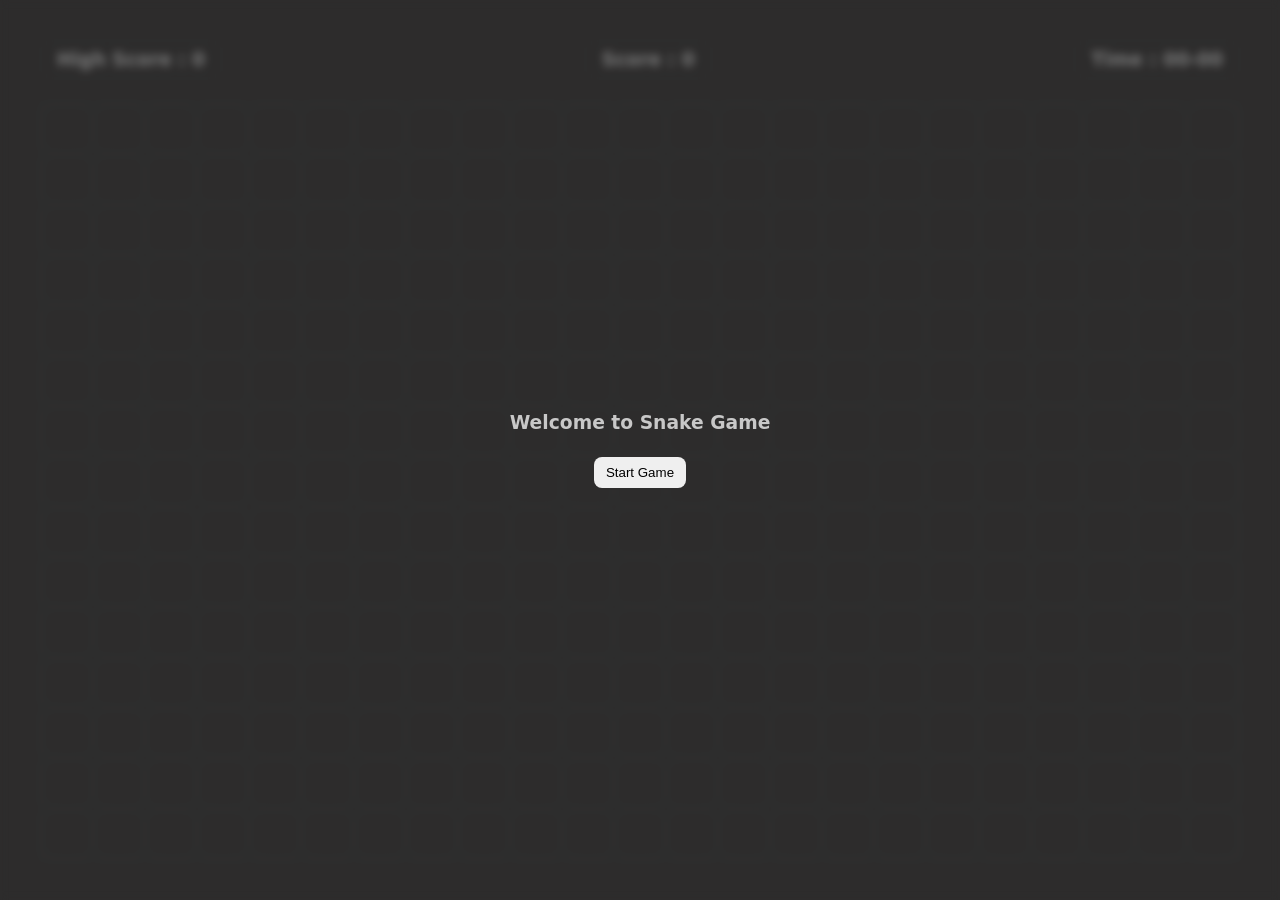
<file: Snake Game/index.html>
<!DOCTYPE html>
<html lang="en">
<head>
    <meta charset="UTF-8">
    <meta name="viewport" content="width=device-width, initial-scale=1.0">
    <title>Snake Game</title>
    <link rel="stylesheet" href="style.css">
</head>
<body>
    <main>
        <section>
            <div class="infos">
                <div class="info">
                    <h3>High Score : 
                        <span id="high-score">0</span>
                    </h3>
                </div>
                 <div class="info">
                    <h3>Score : 
                        <span id="score">0</span>
                    </h3>
                </div>
                 <div class="info">
                    <h3>Time : 
                        <span id="time">00-00</span>
                    </h3>
                </div>
            </div>
            <div class="board">
            </div>
        </section>
        <div class="modal">
            <div class="start-game">
                <h3>Welcome to Snake Game</h3>
                <button class="btn btn-start">Start Game</button>
            </div>
            <div class="game-over"> 
                <h3>Game Over</h3>
                <button class="btn btn-restart">Restart Game</button>
            </div>
        </div>
    </main>

    <script src="script.js"></script>
</body>
</html>
</file>
<file: Snake Game/style.css>
:root{
    /* color */
    --bg-primary-color : rgb(36, 34, 34) ;
    --bg-fill-color : rgb(253, 252, 254);
    --bg-food-color : red;
    --text-primary-color : rgb(200, 200, 200);
    --border-primary-color :#333333;

    /* border */
    --border-radius-xs:4px;
    --border-radius-sm:8px;
    --border-radius-md:12px;
    --border-radius-lg:16px;
    --border-radius-xl:20px;
    --border-radius-2xl:24px;


    /* space */
    --space-xs:4px;
    --space-sm:8px;
    --space-md:16px;
    --space-lg:24px;
    --space-xl:32px;
    --space-2xl:40px;
    --space-3xl:48px;
}


*{
    margin: 0%;
    padding: 0%;
    box-sizing: border-box;
}

html,
body{
    height: 100%;
    width: 100%;
}

html{
    background-color: var(--bg-primary-color);
    color: var(--text-primary-color);
    font-family: system-ui, -apple-system, BlinkMacSystemFont, 'Segoe UI', Roboto, Oxygen, Ubuntu, Cantarell, 'Open Sans', 'Helvetica Neue', sans-serif4;
}

main,section{
    width: 100%;
    height: 100%;
}

.btn{
    padding: var(--border-radius-sm) var(--border-radius-md);
    border: none;
    border-radius: var(--border-radius-sm);
    cursor: pointer;
    transition: all o.3s ease;
}

.btn:hover{
    transform: scale(1.1);
}

section{
    padding:var(--space-2xl);
    display: flex;
    flex-direction: column;
    height: 100%;
    gap: var(--space-lg);
   
}

section .infos{
    width: 100%;
    display: flex;
    justify-content: space-between;
}

.info{
    padding: var(--space-sm) var(--space-md);
    border: 1px solid var(--border-primary-color);
    border-radius: var(--border-radius-sm);
}

.board{
    border: 1px solid var(--border-primary-color);
    flex-grow :1;
    display: grid;
    grid-template-columns: repeat(auto-fill, minmax(50px,1fr));
    grid-template-rows: repeat(auto-fill, minmax(50px,1fr));
}

.block{
    /* width: 30px;
    height: 30px; */
    border: 1px solid var(--border-primary-color);
    border-radius: 30%;
}

.fill{
    background-color: var(--bg-fill-color);
}

.food{
    background-color: var(--bg-food-color);
}

.modal{
    height: 100vh;
    width: 100vw;
    position: fixed;
    top: 0;
    background-color: #35353587;
    backdrop-filter: blur(4px);
    display: flex;
    justify-content: center;
    align-items: center;
}

.modal .start-game,
.modal .game-over{
    display: flex;
    flex-direction: column;
    align-items: center;
    gap: var(--space-lg);
}



.modal .game-over{
    display: none;
}
</file>
